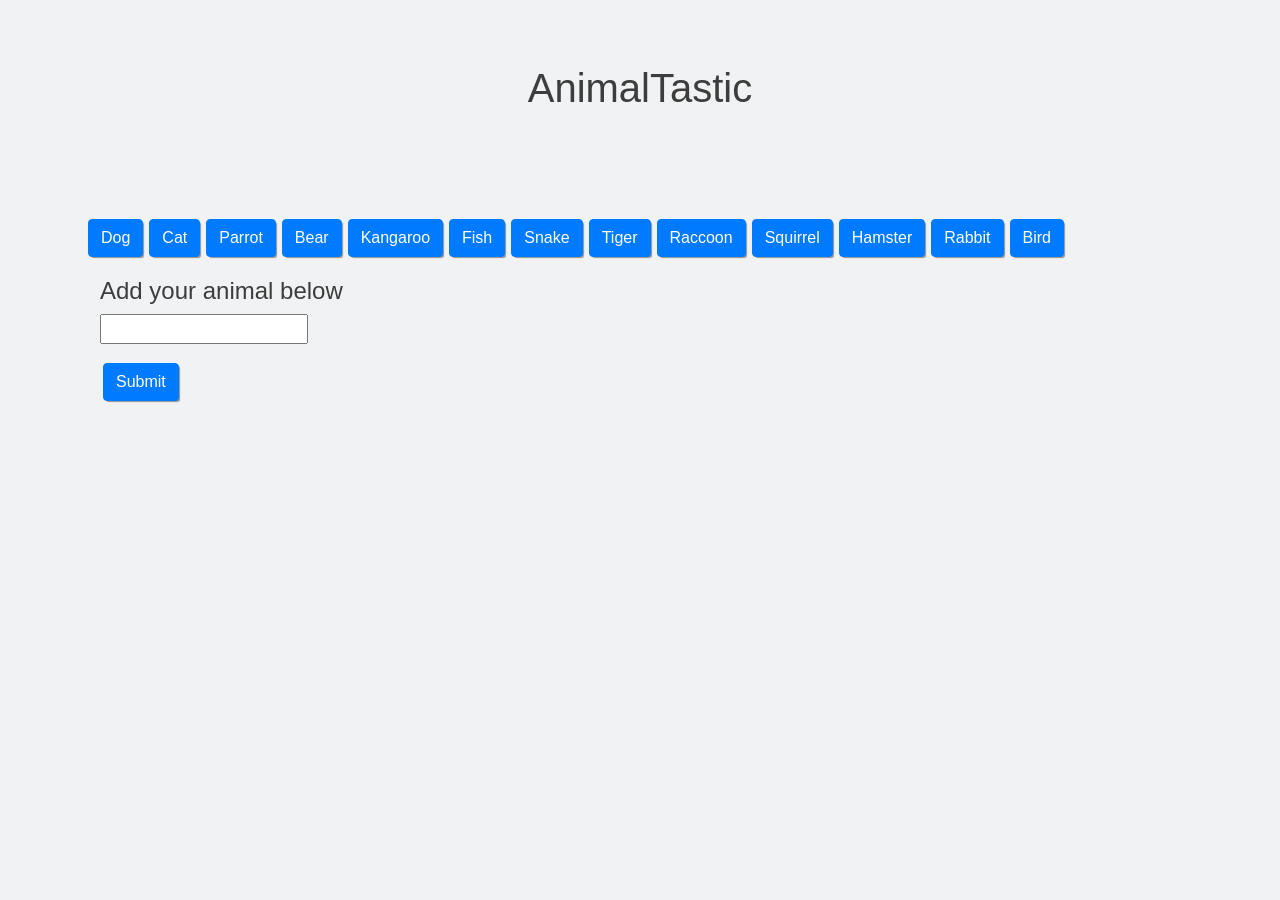
<file: index.html>
<!DOCTYPE html>
<html>

<head>
    <title>AnimalTastic</title>

    <link rel="stylesheet" href="https://maxcdn.bootstrapcdn.com/bootstrap/4.0.0/css/bootstrap.min.css">
    <link rel="stylesheet" type="text/css" href="assets/style.css">
</head>

<body>

    <div class="jumbotron">
        <div class="container">
            <h1>AnimalTastic</h1>
        </div>
    </div>

    <div id="gifButtonsView" class="container">
    </div>

    <div class="container">
        <div class="col-xs-9 col-sm-9 col-md-9 col-lg-9">

            <div id="gifsView"></div>
        </div>

        <div class="mt-3 col-xs-3 col-sm-3 col-md-3 col-lg-3">
            <form id="gif-form" role="form">
                <h2>
                    <legend>Add your animal below</legend>
                </h2>
                <div class="form-group">
                    <input type="text" id="action-input">
                </div>
                <input id="addGif" type="submit" value="Submit" class="btn btn-primary">
            </form>
        </div>
    </div>

    <script src="https://ajax.googleapis.com/ajax/libs/jquery/3.3.1/jquery.min.js"></script>
    <script src=https://maxcdn.bootstrapcdn.com/bootstrap/4.0.0/js/bootstrap.min.js " integrity="sha384-0mSbJDEHialfmuBBQP6A4Qrprq5OVfW37PRR3j5ELqxss1yVqOtnepnHVP9aJ7xS
        " crossorigin="anonymous "></script>
    <script type="text/javascript " src="assets/app.js "></script>
</body>

</html>
</file>
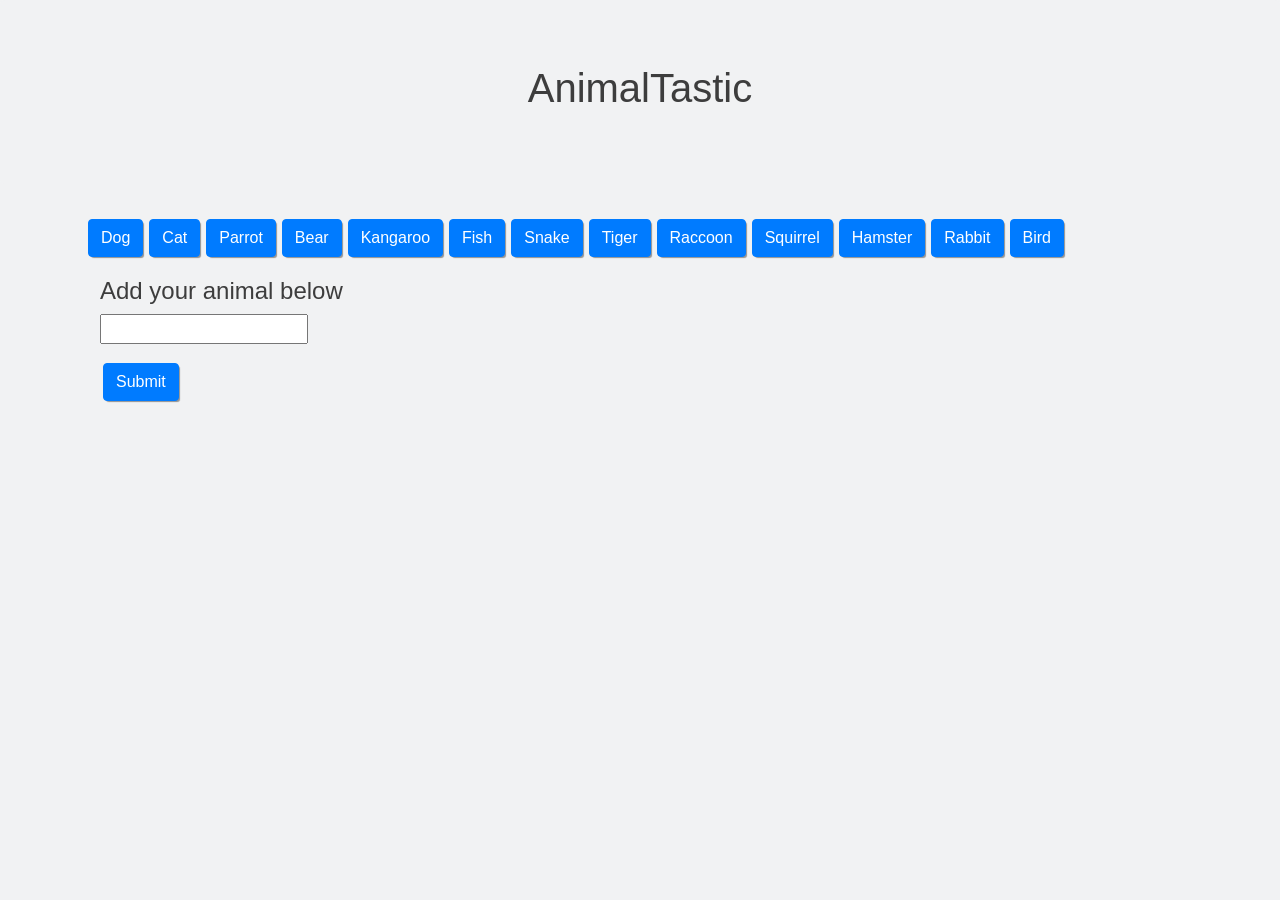
<file: GifTastic/index.html>
<!DOCTYPE html>
<html>

<head>
    <title>Actions Gifs</title>

    <link rel="stylesheet" href="https://maxcdn.bootstrapcdn.com/bootstrap/4.0.0/css/bootstrap.min.css">
    <link rel="stylesheet" type="text/css" href="assets/style.css">
</head>

<body>

    <div class="jumbotron">
        <div class="container">
            <h1>AnimalTastic</h1>
        </div>
    </div>

    <div id="gifButtonsView" class="container">
    </div>

    <div class="container">
        <div class="col-xs-9 col-sm-9 col-md-9 col-lg-9">

            <div id="gifsView"></div>
        </div>

        <div class="mt-3 col-xs-3 col-sm-3 col-md-3 col-lg-3">
            <form id="gif-form" role="form">
                <h2>
                    <legend>Add your animal below</legend>
                </h2>
                <div class="form-group">
                    <input type="text" id="action-input">
                </div>
                <input id="addGif" type="submit" value="Submit" class="btn btn-primary">
            </form>
        </div>
    </div>

    <script src="https://ajax.googleapis.com/ajax/libs/jquery/3.3.1/jquery.min.js"></script>
    <script src=https://maxcdn.bootstrapcdn.com/bootstrap/4.0.0/js/bootstrap.min.js " integrity="sha384-0mSbJDEHialfmuBBQP6A4Qrprq5OVfW37PRR3j5ELqxss1yVqOtnepnHVP9aJ7xS
        " crossorigin="anonymous "></script>
    <script type="text/javascript " src="assets/app.js "></script>
</body>

</html>
</file>
<file: assets/style.css>
body{
	background-size: 100%;
    background-repeat: no-repeat;
    color: rgb(61, 61, 61);
    background-color: #f1f2f3;
}
* {
	box-sizing: border-box;
}
img { 
    height: 150px;
    width: 150px;
}
.btn {
    margin: 3px;
    box-shadow: 2px 2px 1px -1px rgba(0, 0, 0, 0.2), 2px 2px 1px -1px rgba(0, 0, 0, 0.14), 2px 2px 1px -1px rgba(0, 0, 0, 0.12);
}
.gifDiv{
    float: left;
    margin: 3px;
}

.jumbotron  {
    text-align: center;
    background-color: #f1f2f3;
}
</file>
<file: GifTastic/assets/style.css>
body{
	background-size: 100%;
    background-repeat: no-repeat;
    color: rgb(61, 61, 61);
    background-color: #f1f2f3;
}
* {
	box-sizing: border-box;
}
img { 
    height: 150px;
    width: 150px;
}
.btn {
    margin: 3px;
    box-shadow: 2px 2px 1px -1px rgba(0, 0, 0, 0.2), 2px 2px 1px -1px rgba(0, 0, 0, 0.14), 2px 2px 1px -1px rgba(0, 0, 0, 0.12);
}
.gifDiv{
    float: left;
    margin: 3px;
}

.jumbotron  {
    text-align: center;
    background-color: #f1f2f3;
}
</file>
